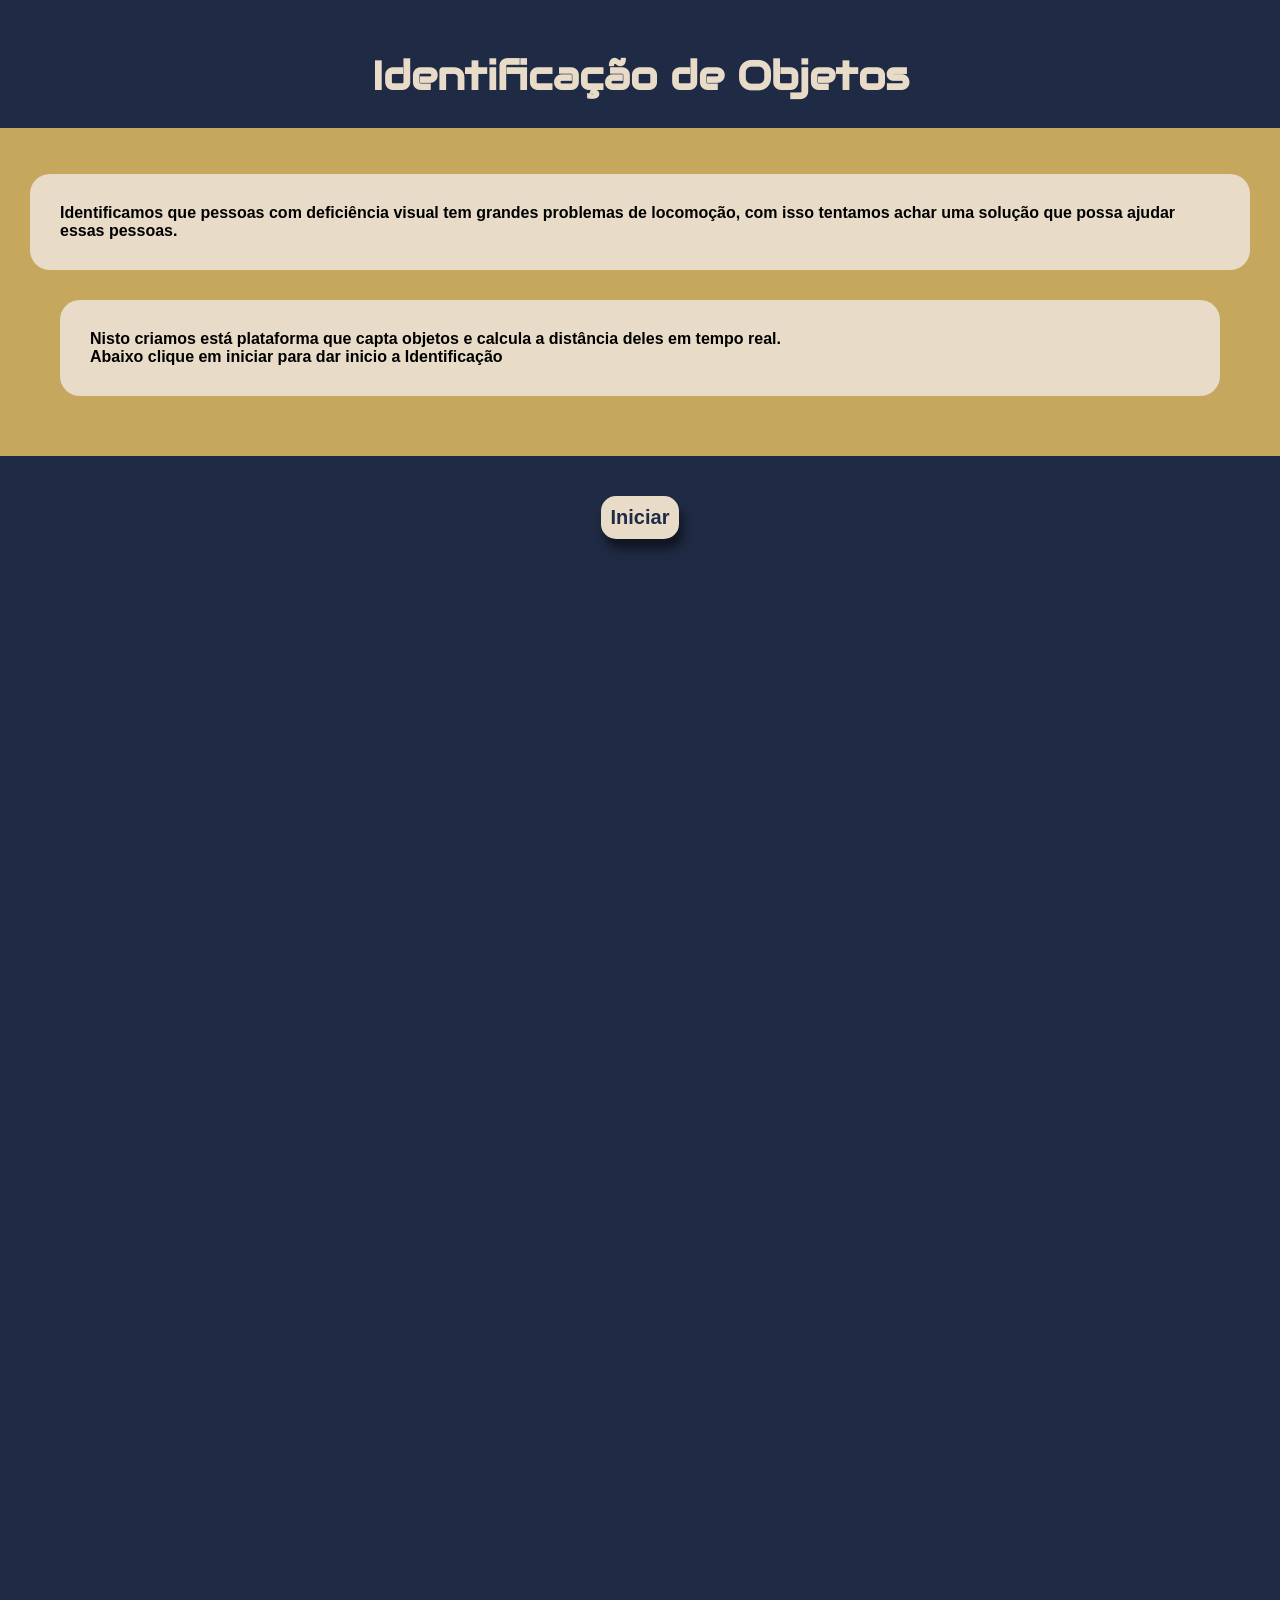
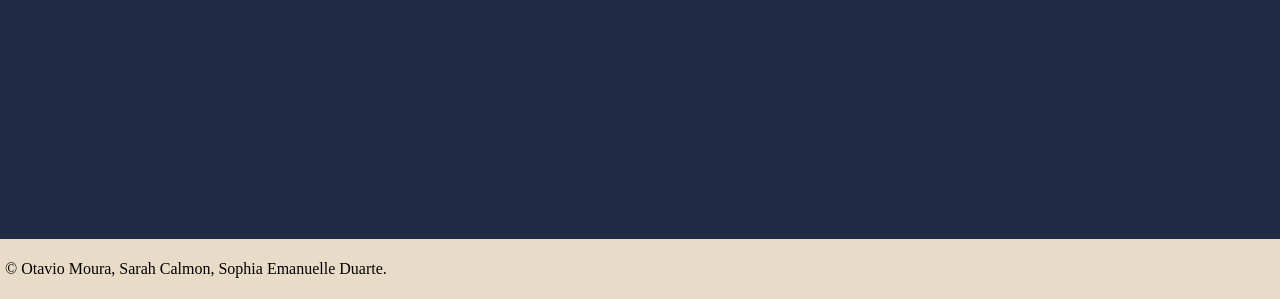
<file: index.html>
<!DOCTYPE html>
 <html>
    <head>
      <title>Identificação de Objetos</title>
      <link rel="stylesheet" href="style.css">
      <meta name="viewport" content="width=device-width, initial-scale=1.0">
    </head>
    <body>
       <header>
           <div class="">
              <h1 class="titulo">Identificação de Objetos </h1>
           </div>
       </header>
       <main>
          <div class="texto">
             <P class="paragrafo">Identificamos que pessoas com deficiência visual tem grandes problemas de locomoção, com isso tentamos achar uma solução que possa ajudar essas pessoas.</P>
               <P class="paragrafo1">Nisto criamos está plataforma que capta objetos e calcula a distância deles em tempo real. <br> Abaixo clique em iniciar para dar inicio a Identificação</P>
         </div>
             <div class="botao">  <a href="index2.html"> Iniciar</a> </div>
       </main>
       <footer>
        <div class="footer">
          <p>&copy; Otavio Moura, Sarah Calmon, Sophia Emanuelle Duarte. </p>
       </footer>
       </div>
       <script src="></script>
    
    
    </body>
 </html>
</file>
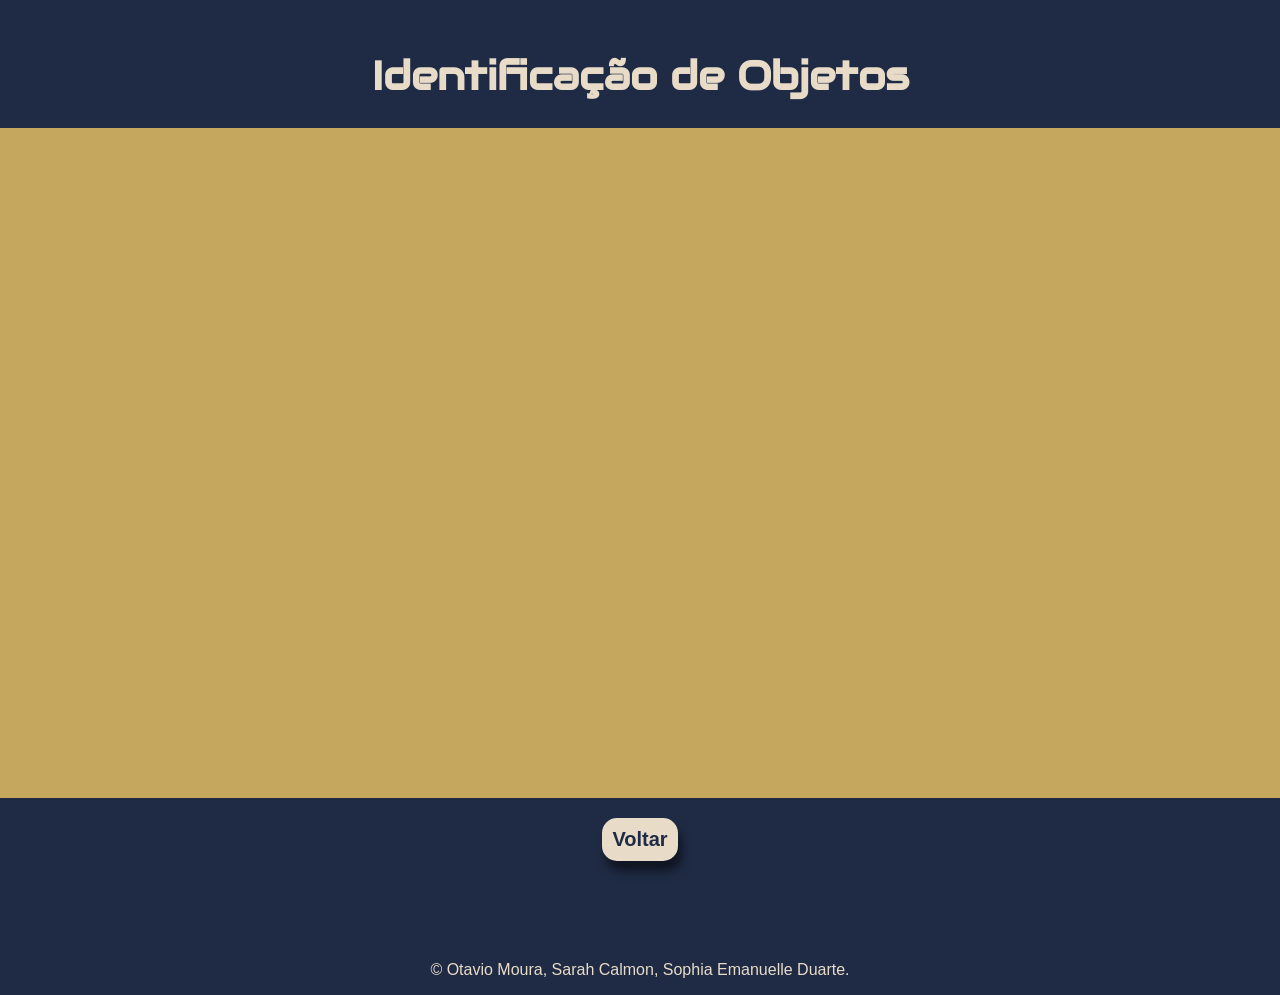
<file: index2.html>
<!DOCTYPE html>
 <html>
    <head>
      <title>site2</title>
      <link rel="stylesheet" href="style.css">
      <meta name="viewport" content="width=device-width, initial-scale=1.0">
    </head>
    <body>
       <header>
           <div class="">
              <h1 class="titulo">Identificação de Objetos </h1>
           </div>
       </header>
       <main>
          <div class="texto">
        
            <video id="video" autoplay playsinline></video>
           
          </div>

          <p id="resultado"></p>
                <div class="botao2">  <a href="index.html"> Voltar</a> </div>
          <div class="container-vertical">
            <canvas width="1280" height="720" id="frames" class="canva"></canvas>
          </div>
       </main>
       <footer>
    
       </footer>
       <script src="camera.js"></script>
       <script src="capturaFrame.js"></script>
         <p class="copy">&copy; Otavio Moura, Sarah Calmon, Sophia Emanuelle Duarte. </p>
    
    </body>
 </html>
</file>
<file: style.css>
@import url('https://fonts.googleapis.com/css2?family=Alata&display=swap');
@import url("https://fonts.googleapis.com/css2?family=Alata&family=Montserrat:ital,wght@0,100..900;1,100..900&display=swap");
@import url("https://fonts.googleapis.com/css2?family=Audiowide&family=BBH+Bartle&family=Odibee+Sans&family=Text+Me+One&display=swap");
@import url("https://fonts.googleapis.com/css2?family=Audiowide&family=BBH+Bartle&family=Odibee+Sans&family=Syncopate:wght@400;700&family=Text+Me+One&display=swap");
@import url("https://fonts.googleapis.com/css2?family=Audiowide&family=BBH+Bartle&family=Encode+Sans+Expanded:wght@100;200;300;400;500;600;700;800;900&family=Odibee+Sans&family=Syncopate:wght@400;700&family=Text+Me+One&display=swap");



.titulo {
    text-align: center;
    font-size: 40px;
     font-family: "Audiowide", sans-serif;
    color: #e8dcc8;
    margin-top: 50px;
}

body {
    background-color: #1F2A44;
    padding: 0px;
    margin: 0;
}


.footer {
    background-color: #e8dcc8;
    margin-top: 100%;
    padding: 0px;
    padding: 5px;
    text-align: bottom;
    margin-bottom: 0%;
    margin-left: 0px;
    margin-right: 0px;
}

.texto {
    background-color: #c6a75e;
      font-family: "Encode Sans Expanded", sans-serif;
    padding: 30px;
    
    

}

.paragrafo{
    padding: 30px;
    border-radius: 20px;
     background-color: #e8dcc8;
     font-family: "Concert One", sans-serif;
     font-weight: 700;
     font-style: normal;
}

.paragrafo1{
        padding: 30px;
     border-radius: 20px;
      margin: 30px;
     background-color: #e8dcc8;
      font-family: "Concert One", sans-serif;
      font-weight: 700;
      font-style: normal;
}


.botaotxt {
    font-family:"Montserrat", sans-serif;
    margin-top: 60px;
    text-align: center;
    font-weight: bolder;
    background-color:  #e8dcc8;
    font-size: 20px;
}
.botao{
    text-align: center;
    justify-content: center;
    width: 100%;
    margin-top: 40px;
    color: #e8dcc8;;
    display: flex;
    
}
  

.botao2 {
    margin-top: 20px;
   text-align: center;
   justify-content: center;
    width: 100%;
    display: flex;
    font-family:"Montserrat", sans-serif ;
    font-size: 20px;
    align-items: center;
}

.copy{
    color:  #e8dcc8;
    font-family: 'Franklin Gothic Medium', 'Arial Narrow', Arial, sans-serif;
    text-align: center;
    margin-top: 0px;
    font-weight: normal;
}



a{
     color: #1F2A44;
       background-color:  #e8dcc8;
    border-radius: 15px;
    padding: 10px;
    font-weight: bolder;
    margin: 20px;
    margin-top: 0px;
    text-decoration: none;
    list-style: none;
    border: #283e4b;
    font-family: 'Franklin Gothic Medium', 'Arial Narrow', Arial, sans-serif;
    font-size: 20px;
    text-align: center;
    display: flex;
    font-weight: 40px;
    justify-content: center;
      transition: transform 0.3s ease, color 0.3s ease; 
    box-shadow: 4px 10px 10px rgba(0, 0, 0, 0.5); 
}
a:hover{
    transform: translateY(-5px); 
    background-color: rgb(103, 120, 129);
}
body {
    margin: 0;
}


#video {
    width: 90vw;
    height: 60vh;
    display: grid;
    place-items: center;    
    margin: 0 auto ; 
    box-sizing: border-box;
    width: 100% ;
    max-width: 100%;
    height: auto;
}


.container-vertical {
    display: flex;
    flex-direction: column;  
    align-items: center;    
    margin: 20PX;              
    padding: 20px;          
    width: 100%;
    justify-content: center;
}

.canva {
    width: 100%;            
    max-width: 800px;      
    height: auto;          
    align-items: center;
   justify-content: center;
    display: none;
    margin: 20px;
}
</file>
